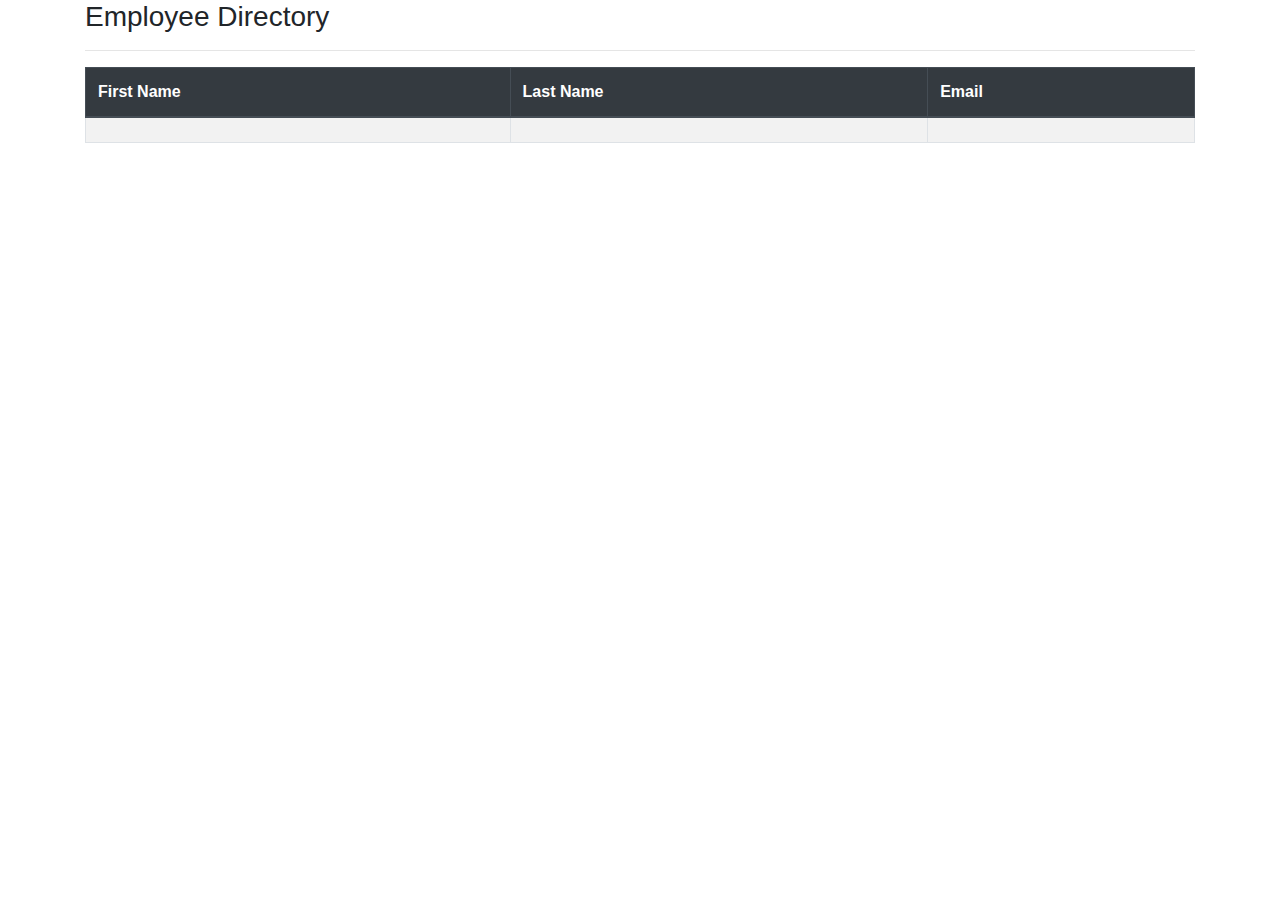
<file: thymeleafdemo/src/main/resources/templates/list-employees.html>
<!DOCTYPE HTML>
<html lang="en" xmlns:th="http://www.thymeleaf.org">
<head>
 <!-- Required meta tags -->
    <meta charset="utf-8">
    <meta name="viewport" content="width=device-width, initial-scale=1, shrink-to-fit=no">

    <!-- Bootstrap CSS -->
    <link rel="stylesheet" href="https://stackpath.bootstrapcdn.com/bootstrap/4.3.1/css/bootstrap.min.css" integrity="sha384-ggOyR0iXCbMQv3Xipma34MD+dH/1fQ784/j6cY/iJTQUOhcWr7x9JvoRxT2MZw1T" crossorigin="anonymous">
	
	<title>Employee Directory</title>
</head>
<body>
<div class="container">
	<h3>Employee Directory</h3>
	<hr>
	<table class="table table-bordered table-striped">
		<thead class="thead-dark">
			<tr>
				<th>First Name</th>
				<th>Last Name</th>
				<th>Email</th>
			</tr>
		</thead>

		<tbody>
			<tr th:each="tempEmployee : ${employees}">
				<td th:text="${tempEmployee.firstName}" />
				<td th:text="${tempEmployee.lastName}" />
				<td th:text="${tempEmployee.email}" />
			</tr>
		</tbody>
	</table>
	</div>
</body>
</html>
</file>
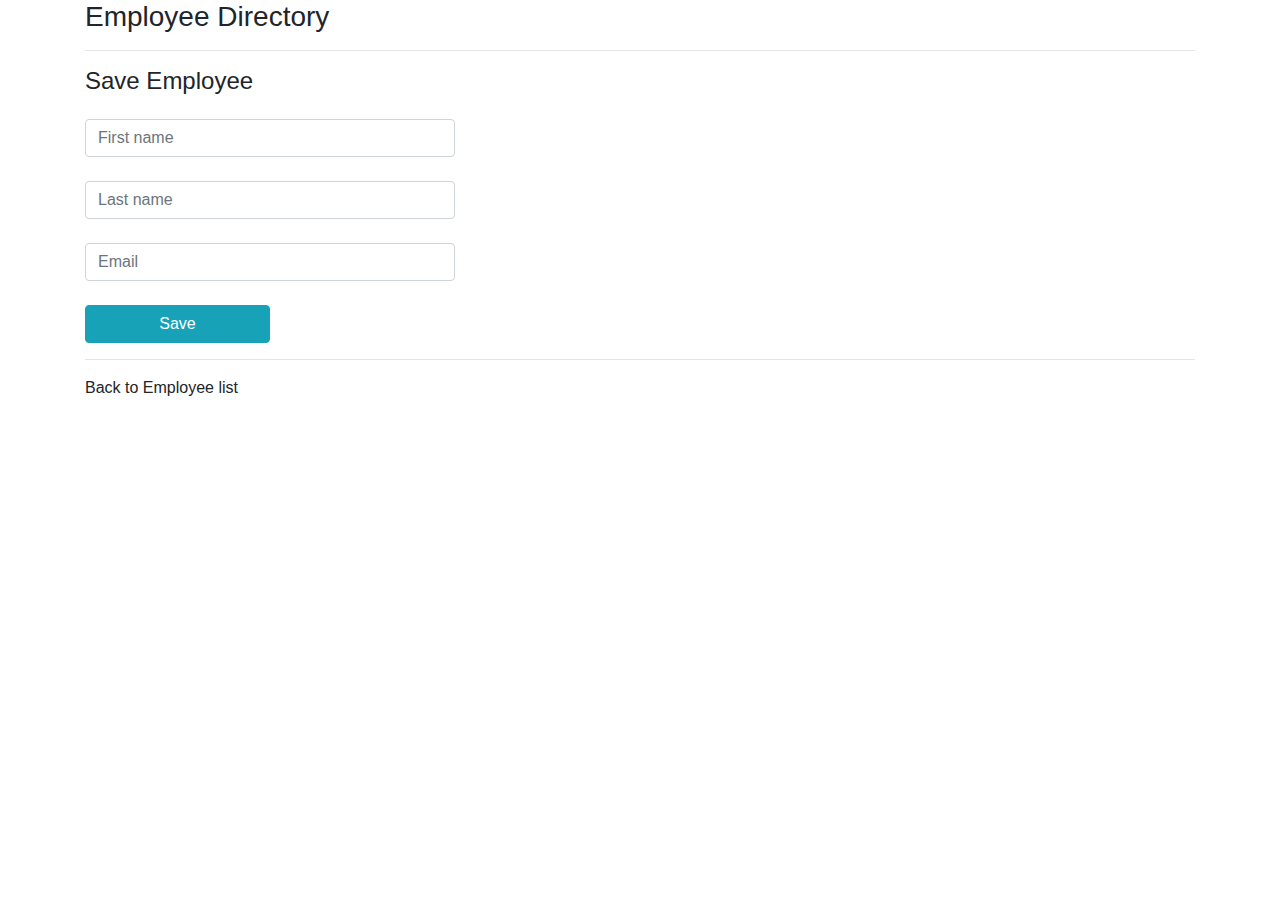
<file: thymeleafdemo/src/main/resources/templates/employees/employee-form.html>
<!DOCTYPE HTML>
<html lang="en" xmlns:th="http://www.thymeleaf.org">
<head>
<!-- Required meta tags -->
<meta charset="utf-8">
<meta name="viewport"
	content="width=device-width, initial-scale=1, shrink-to-fit=no">

<!-- Bootstrap CSS -->
<link rel="stylesheet"
	href="https://stackpath.bootstrapcdn.com/bootstrap/4.3.1/css/bootstrap.min.css"
	integrity="sha384-ggOyR0iXCbMQv3Xipma34MD+dH/1fQ784/j6cY/iJTQUOhcWr7x9JvoRxT2MZw1T"
	crossorigin="anonymous">

<title>Save Employee</title>
</head>
<body>
	<div class="container">
		<h3>Employee Directory</h3>
		<hr>
		<p class="h4 mb-4">Save Employee</p>
		<form action="#" th:action="@{/employees/save}"
						 th:object="${employee}" method ="POST">
						 
		<!-- Add a hidden form field to handle update -->
		<input type="hidden" th:field="*{id}" />
		
		<input type="text" th:field="*{firstName}" class="form-control mb-4 col-4" placeholder="First name">
		<input type="text" th:field="*{lastName}" class="form-control mb-4 col-4" placeholder="Last name">
		<input type="text" th:field="*{email}" class="form-control mb-4 col-4" placeholder="Email">
		
		<button type="submit" class="btn btn-info col-2">Save</button>
		</form>
		<hr>
		<a th:href="@{/employees/list}">Back to Employee list</a>
	</div>
</body>
</html>
</file>
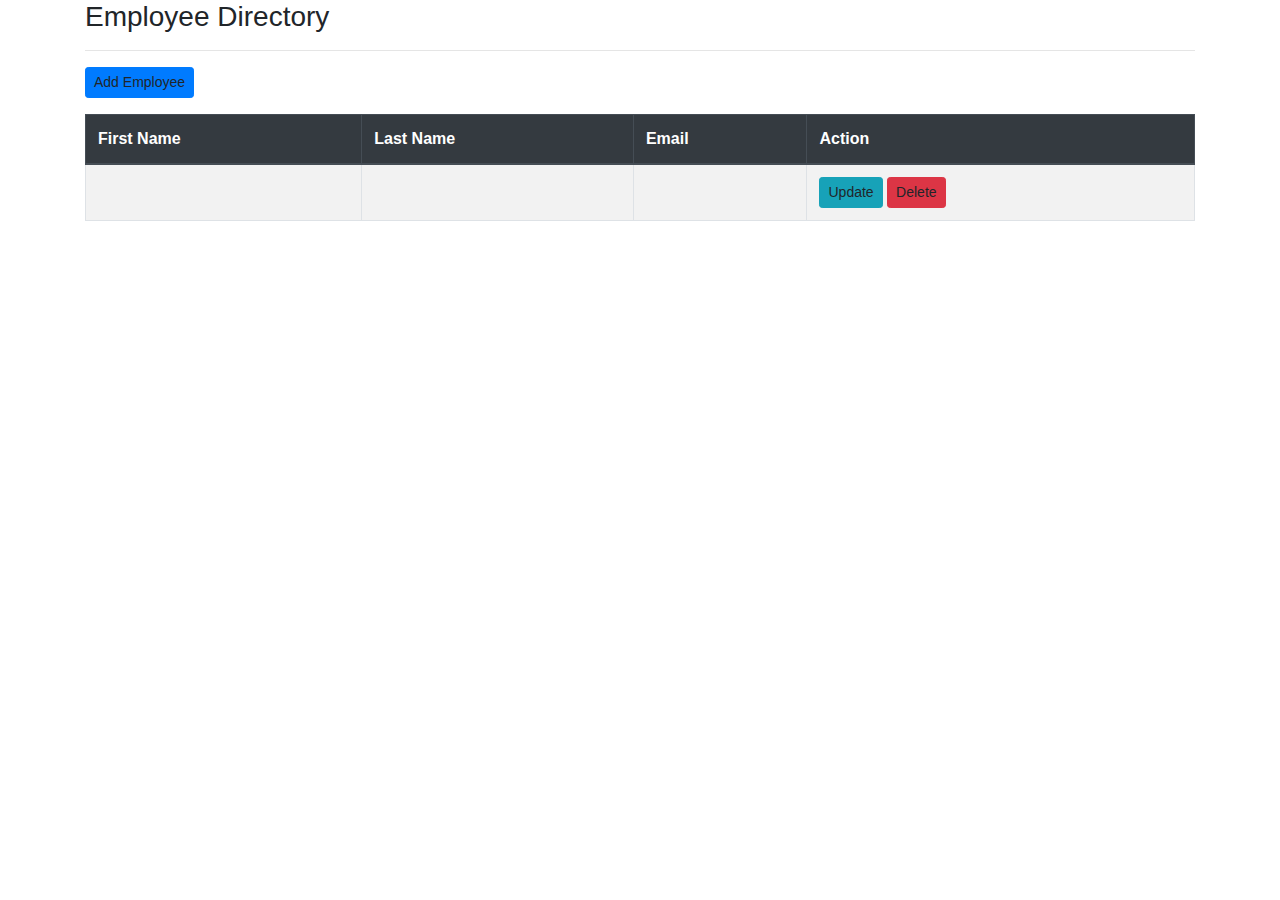
<file: thymeleafdemo/src/main/resources/templates/employees/list-employees.html>
<!DOCTYPE HTML>
<html lang="en" xmlns:th="http://www.thymeleaf.org">
<head>
 <!-- Required meta tags -->
    <meta charset="utf-8">
    <meta name="viewport" content="width=device-width, initial-scale=1, shrink-to-fit=no">

    <!-- Bootstrap CSS -->
    <link rel="stylesheet" href="https://stackpath.bootstrapcdn.com/bootstrap/4.3.1/css/bootstrap.min.css" integrity="sha384-ggOyR0iXCbMQv3Xipma34MD+dH/1fQ784/j6cY/iJTQUOhcWr7x9JvoRxT2MZw1T" crossorigin="anonymous">
	
	<title>Employee Directory</title>
</head>
<body>
<div class="container">
	<h3>Employee Directory</h3>
	<hr>
	<!-- Add a button -->
	<a th:href="@{/employees/showFormForAdd}" class="btn btn-primary btn-sm mb-3">
	Add Employee
	</a>
	<table class="table table-bordered table-striped">
		<thead class="thead-dark">
			<tr>
				<th>First Name</th>
				<th>Last Name</th>
				<th>Email</th>
				<th>Action</th>
			</tr>
		</thead>

		<tbody>
			<tr th:each="tempEmployee : ${employees}">
				<td th:text="${tempEmployee.firstName}" />
				<td th:text="${tempEmployee.lastName}" />
				<td th:text="${tempEmployee.email}" />
				
				<td>
				<a th:href="@{/employees/showFormForUpdate(employeeId=${tempEmployee.id})}" class="btn btn-info btn-sm">Update</a>
				<a th:href="@{/employees/delete(employeeId=${tempEmployee.id})}" class="btn btn-danger btn-sm"
				onclick="if (!(confirm('Are you sure you want to delete this employee?'))) return false">
				Delete
				</a>
				</td>
			</tr>
		</tbody>
	</table>
	</div>
</body>
</html>
</file>
